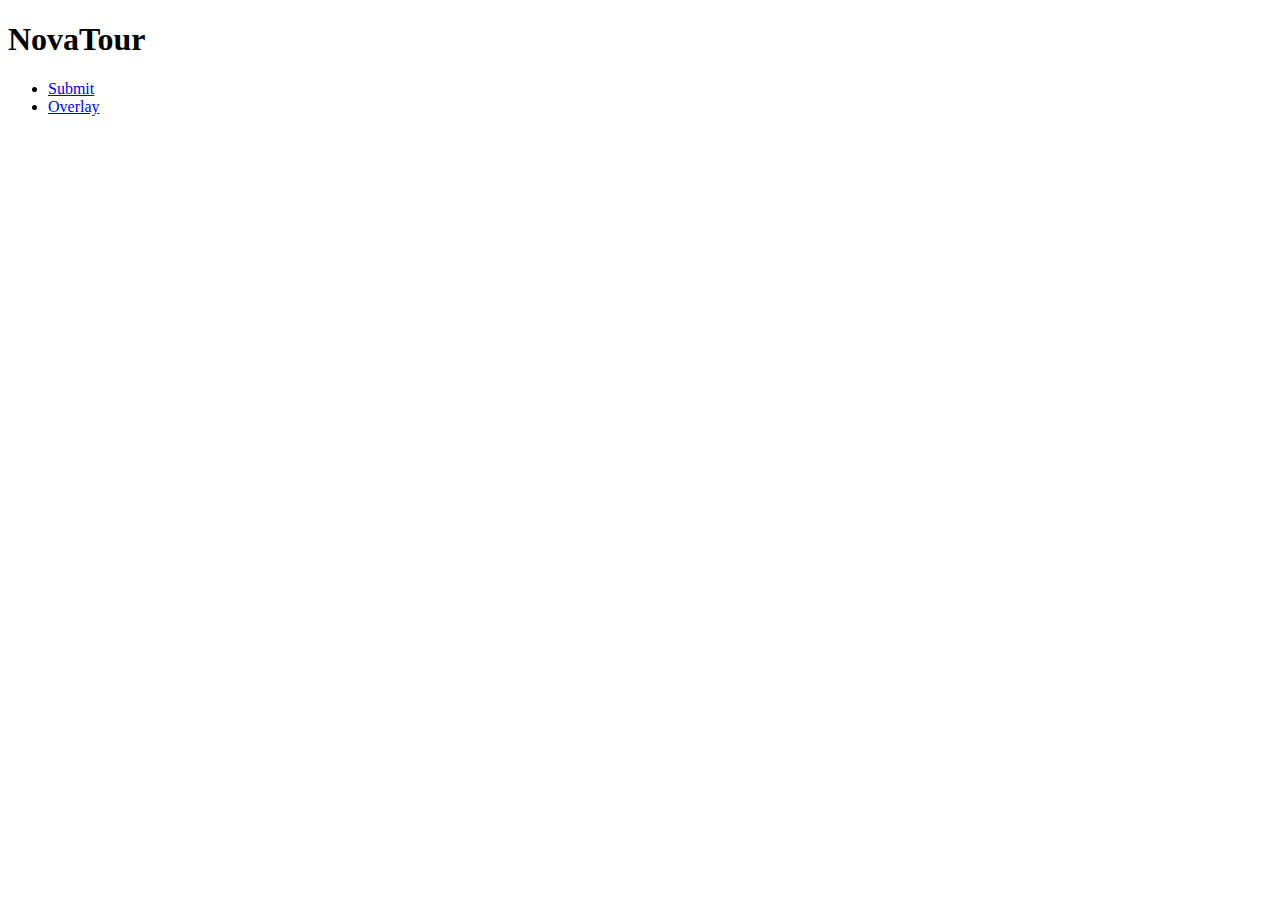
<file: index.html>
<!doctype html>
<html lang="fr">
  <head><meta charset="utf-8"><title>NovaTour</title></head>
  <body>
    <h1>NovaTour</h1>
    <ul>
      <li><a href="./submit.html">Submit</a></li>
      <li><a href="./overlay.html">Overlay</a></li>
    </ul>
  </body>
</html>
</file>
